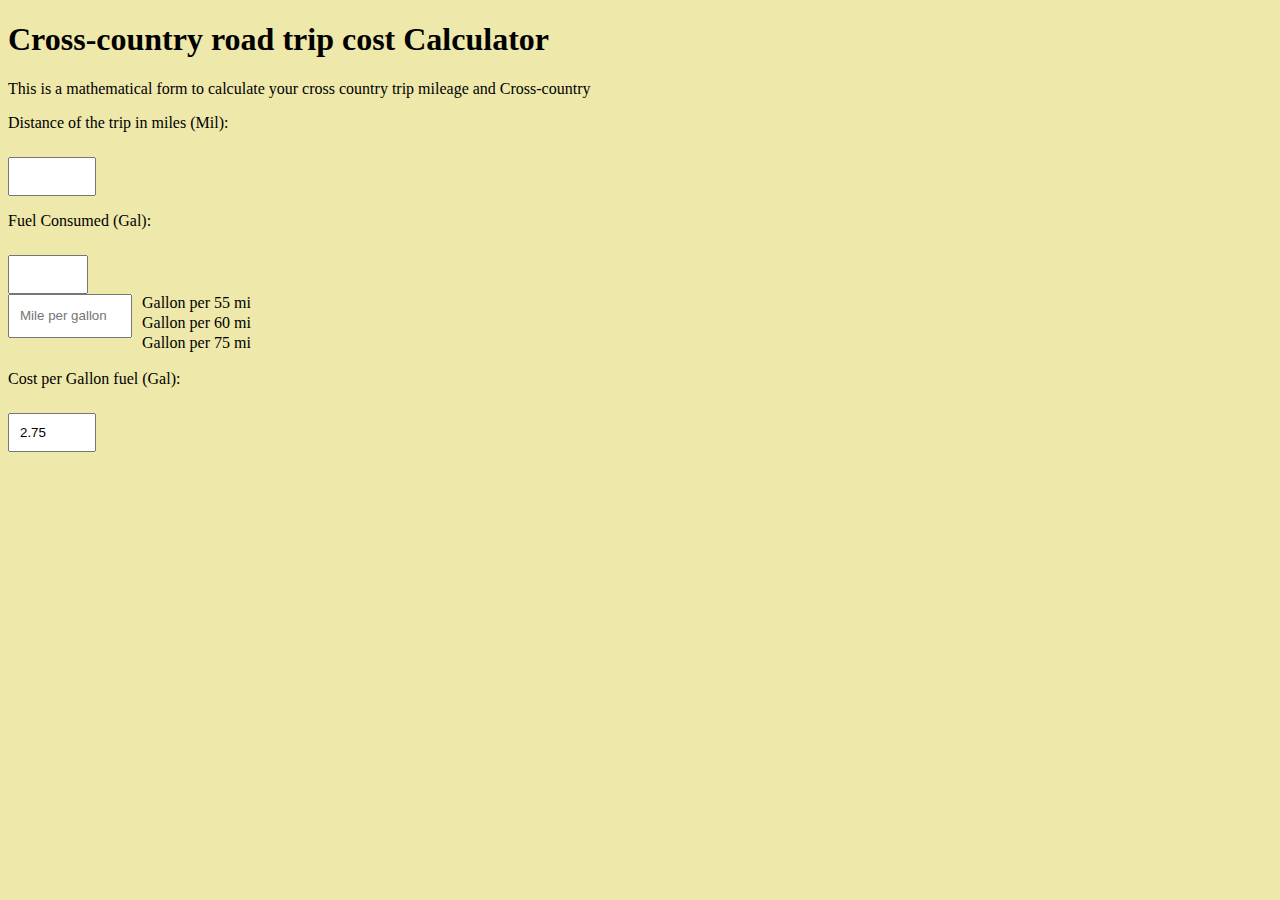
<file: index.html>
<!doctype html>
<html lang="en">
    
    <head>
        <meta charset="utf-8">
        <meta http-equiv="X-UA-Compatible" content="IE=edge">
        <title></title>
        <meta name="description" content="">
        <meta name="viewport" content="width=device-width, initial-scale=1">
        <link rel="stylesheet" href="https://cdnjs.cloudflare.com/ajax/libs/font-awesome/5.15.4/css/all.min.css">
        <link rel="stylesheet" href="style.css">
            
    </head>
    <body>

        <!---The distance of the trip, in total, is 1,500 miles.---->
            <h1>Cross-country road trip cost Calculator</h1>
            <p>This is a mathematical form to calculate your cross country trip mileage and Cross-country</p>
            
            <p>Distance of the trip in miles (Mil): <input id="distance" type="number" min="50" max="1500" onchange="computeFuelConsumption()"></p>

            <p>Fuel Consumed (Gal): <input id="fuel" type="number" min="3" max="175" step="1" onchange="computeFuelConsumption()">
                <input type="text" value="" placeholder="Mile per gallon"
                <select class="select" id="js-select">
                    <option class="select__item" value="1">Gallon per 55 mi</option>
                    <option class="select__item" value="2">Gallon per 60 mi</option>
                    <option class="select__item" value="3">Gallon per 75 mi</option>
                </select>
            </p>

            
            <p>Cost per Gallon fuel (Gal): <input id="costper" type="number" min="2.75" max="3.0" step="0.01" value="2.75" onchange="computeConsumption()"></p>
            
           <!----<p>TRIP COST: <input id='output' class="form-control" type="text" readonly>
  
                <input type=submit onclick='calculate_cost()' class="btn btn-default btn-submit form-control"></p> --->
            
            <h2 id="consumption"></h2>

        <!-----------  >  



         <script src="script.js"></script>
    </body>
</html>
</file>
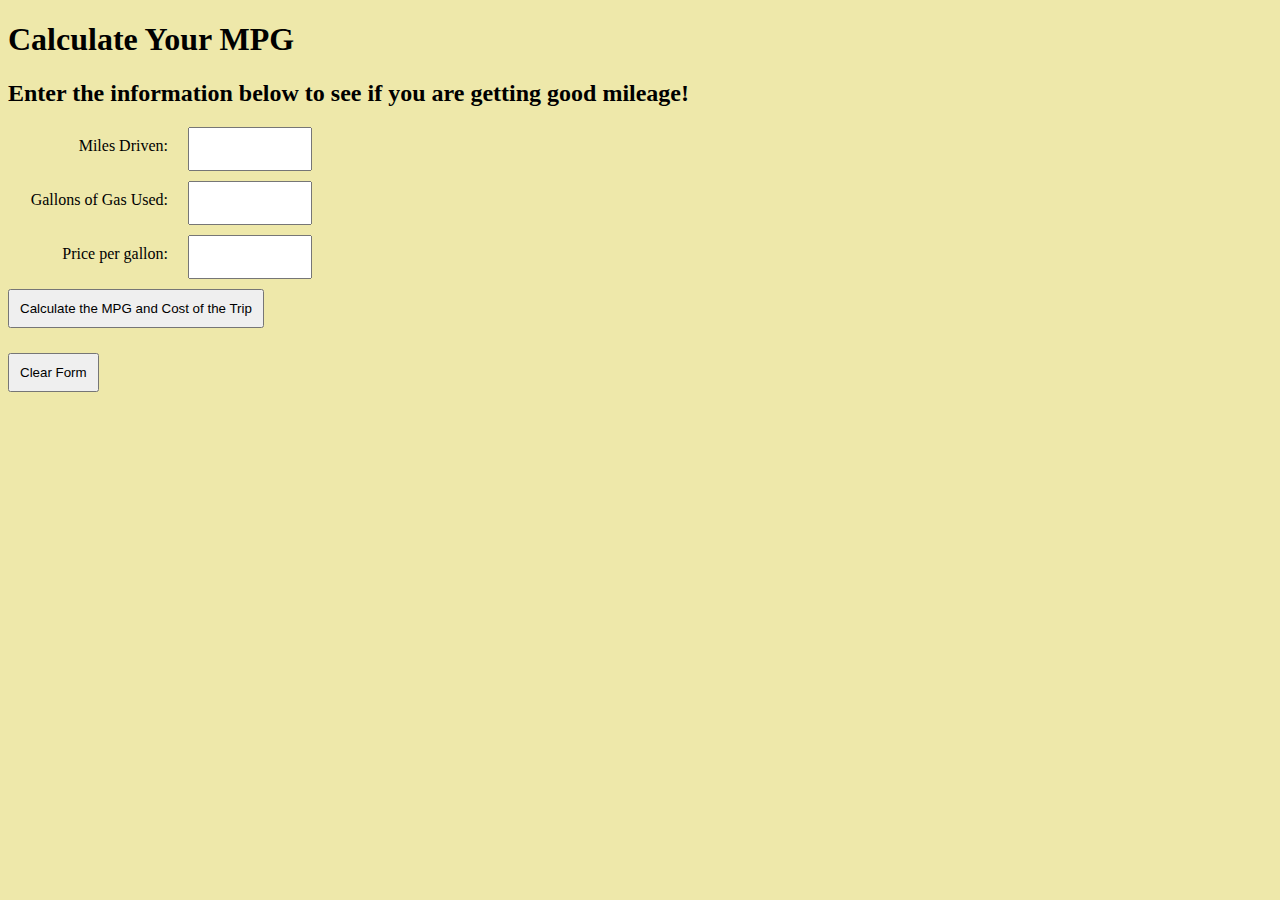
<file: mile.html>
<!doctype html>
<html lang="en">
    
    <head>
        <meta charset="utf-8">
        <meta http-equiv="X-UA-Compatible" content="IE=edge">
        <title></title>
        <meta name="description" content="">
        <meta name="viewport" content="width=device-width, initial-scale=1">
        <link rel="stylesheet" href="https://cdnjs.cloudflare.com/ajax/libs/font-awesome/5.15.4/css/all.min.css">
        <link rel="stylesheet" href="style.css">
            
    </head>
    <body>

<h1>Calculate Your MPG</h1>
<h2>Enter the information below to see if you are getting good mileage!</h2>

<form id="mpgform">
  <label for="miles_driven">Miles Driven: </label>
  <input type="text" id="miles_driven" name="miles_driven" />
  <span class="error" id="miles_driven_error"> </span>

  <label for="gallons_used">Gallons of Gas Used: </label>
  <input type="text" id="gallons_used" name="gallons_used" />
  <span class="error" id="gallons_used_error"> </span>

  <label for="price_gallon">Price per gallon: </label>
  <input type="text" id="price_gallon" name="price_gallon" />
  <span class="error" id="price_gallon_error"> </span>

  <input
    type="button"
    id="btnCalc"
    value="Calculate the MPG and Cost of the Trip"
    class="clear"
  />

  <input type="button" id="btnClear" value="Clear Form" />
</form>

<p id="mpg"></p>

<p id="cost"></p>
</file>
<file: style.css>
body{
    background-color:#EEE8AA;
    height: 40%;
    }

    #Wrap{
      margin: auto;
      width: 400px;
        overflow: hidden;
    }



    /*---  ----- */
    h3 {
      margin-bottom: 25px;
    }

    label {
      clear: left;
      display: block;
      width: 150px;
      height: 22px;
      /* added to match default border on text box */
      margin-bottom: 10px;
      margin-right: 10px;
      padding: 10px;
      text-align: right;
      float: left;
    }

    input[type="text"] {
      display: block;
      float: left;
      width: 100px;
      height: 20px;
      margin-right: 10px;
      margin-bottom: 10px;
      padding: 10px;
    }

    input:not([type="text"]) {
      display: block;
      margin-top: 25px;
      padding: 10px;
    }

    span {
      color: red;
      display: block;
      float: left;
    }

    .clear {
      clear: left;
    }
</file>
